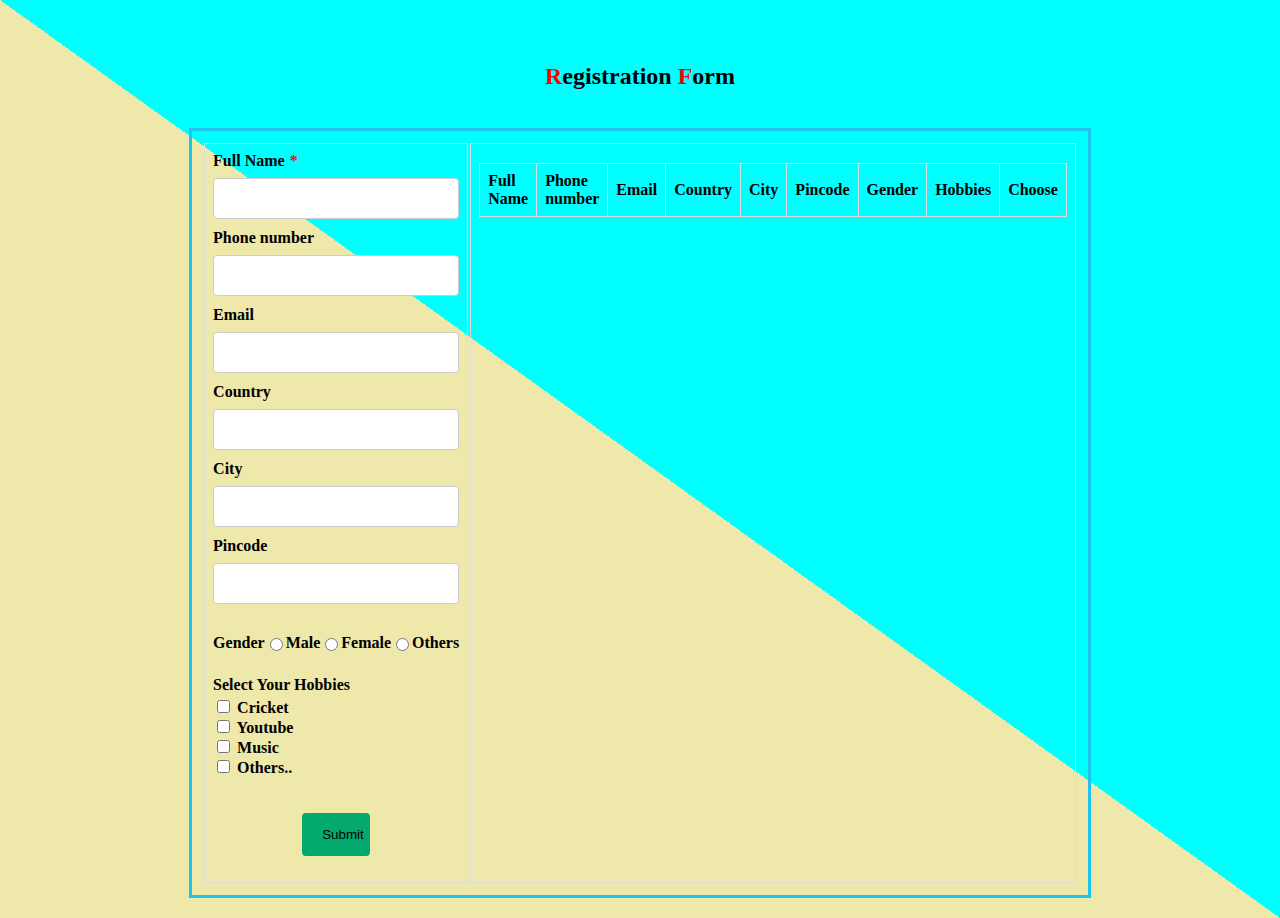
<file: HTML, CSS/Task-4(Crud Operations)/index.html>
<!DOCTYPE html>
<html lang="en">

<head>
    <meta charset="UTF-8">
    <meta name="viewport" content="width=device-width, initial-scale=1.0">
    <title>
        CRUD Operations
    </title>
    <link rel="stylesheet" href="styles.css">
    
  
</head>

<body>
    <div class="img">
         <a href="/index.html"><h2><span>R</span>egistration <span>F</span>orm</h2></a>
             <table class="reg" aria-describedby="reg">
            
                <th>
                    
                    <form onsubmit="event.preventDefault();onFormSubmit();" >
                        <div>
                            <label>Full Name</label><label class="validation-error" id="fullNameValidationError">*</label>
                            <input type="text" name="fullName" id="fullName">
                        </div>
                        <div>
                            <label>Phone number</label>
                            <input type="text" name="Phonenumber" id="Phonenumber">
                        </div>
                        <div>
                            <label>Email</label>
                            <input type="text" name="email" id="email">
                        </div>
                        <div>
                            <label>Country</label>
                            <input type="text" name="country" id="country">
                        </div>
                        <div>
                            <label>City</label>
                            <input type="text" name="city" id="city">
                        </div>
                        <div>
                            <label>Pincode</label>
                            <input type="text" name="pincode" id="pincode">
                        </div>
                        <div id="gender" class="gen">
                            <label>Gender</label>
                            <input type="radio" id="male" name="gender" value="Male">
                            <label for="male">Male</label><br>
                            <input type="radio" id="female" name="gender" value="Female">
                            <label for="female">Female</label><br>
                            <input type="radio" id="others" name="gender" value="Others">
                            <label for="others">Others</label>
                        </div>
                        <div id="hobbies" for="hobbies">Select Your Hobbies</div>
                        <input type="checkbox" id="cricket" name="hobbies" value="cricket">
                            <label for="cricket"> Cricket</label><br>
                            <input type="checkbox" id="youtube" name="hobbies" value="youtube">
                            <label for="youtube"> Youtube</label><br>
                            <input type="checkbox" id="music" name="hobbies" value="music">
                            <label for="music"> Music</label><br>
                            <input type="checkbox" id="others" name="hobbies" value="others">
                            <label for="others"> Others.. </label><br><br>
                        <div  class="button">
                            <input type="submit" value="Submit">
                        </div>
                    </form>
                </td>
                <td>
                    <table class="list" id="regdetails" aria-describedby="">
                        <thead>
                            <tr>
                                <th>Full Name</th>
                                <th>Phone number</th>
                                <th>Email</th>
                                <th>Country</th>
                                <th>City</th>
                                <th>Pincode</th>
                                <th>Gender</th>
                                <th>Hobbies</th>
                                <th>Choose</th>
                            </tr>
                        </thead>
                        <tbody>

                        </tbody>
                    </table>
                </td>
                
            </tr>
        </table>
        <script src="script.js"></script>
    </div>
</body>
</html>
</file>
<file: HTML, CSS/Task-4(Crud Operations)/styles.css>
body{
    background-image: linear-gradient(to bottom left, cyan 50%, palegoldenrod 50%);
}
body > table{
    width: 80%;
}
body h2 span{
    color:red;
}
.img a{
    text-decoration: none;
    color: black;
}
.img a:hover{
    color: #d7b38c;
}
h2{
    text-align: center;
    margin-top: 5%;
}
.reg{
  margin: auto;
  width: 30%;
  border: 3px solid #1cc4ee;
  padding: 10px;
  margin-bottom: 20px;    
}
.list{
    border-collapse: collapse;
    margin-left: auto; 
    margin-right: auto;
    margin-top: -350px;
}
td, th {
    border: 1px solid #dddddd;
    text-align: left;
    padding: 8px;
}
input[type=text], select, input[type=number]{
    width: 100%;
    padding: 12px 20px;
    margin: 8px 0;
    margin-bottom: 10px;
    display: inline-block;
    border: 1px solid #ccc;
    border-radius: 4px;
    box-sizing: border-box;
}
.gen{
    display: flex;
    flex-direction:row;
    margin: 20px 0px 20px 0px;   
}
input[type=submit]{
    width: 30%; 
    color: #000;
    padding: 14px 20px;
    margin: 8px 0;
    border: none;
    border-radius: 4px;
    cursor: pointer;
}
.button{
    text-align: center;
    padding: 10px;
    border: none;
    cursor: pointer;
}
.button input{
    background-color: #04AA6D;
    

}
a{
    cursor: pointer;
    text-decoration: underline;
    color: #0000ee;
    margin-right: 4px;
}
label.validation-error{
    color:   red;
    margin-left: 5px;
}
#hobbies{
    line-height: 25px;
}
</file>
